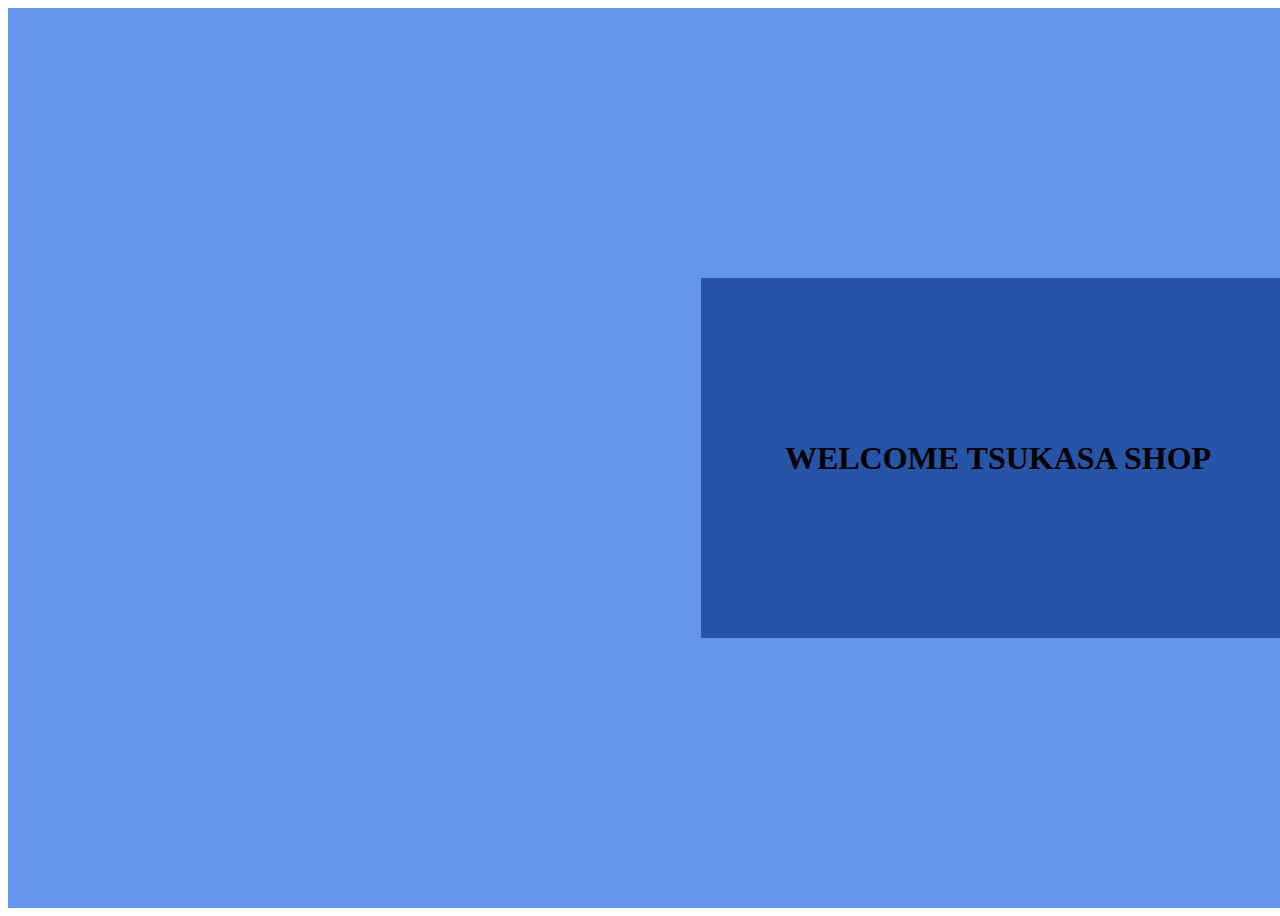
<file: hog.html>
<!DOCTYPE html>
<html lang="en">
  <head>
    <meta charset="UTF-8" />
    <meta http-equiv="X-UA-Compatible" content="IE=edge" />
    <meta name="viewport" content="width=device-width, initial-scale=1.0" />
    <title>Document</title>
    <link rel="stylesheet" href="huaha.css" />
  </head>
  <body>
    <div class="1pg">
      <div class="budy">
        <div class="welcm">
          <h1>WELCOME TSUKASA SHOP</h1>
        </div>
      </div>
    </div>
  </body>
</html>
</file>
<file: huaha.css>
.budy {
  width: 220vh;
  height: 100vh;
  background-color: cornflowerblue;
  display: flex;
  justify-content: center;
  align-items: center;
}
.welcm {
  width: 30%;
  height: 40%;
  background-color: rgb(39, 84, 166);
  display: flex;
  justify-content: center;
  align-items: center;
}
</file>
